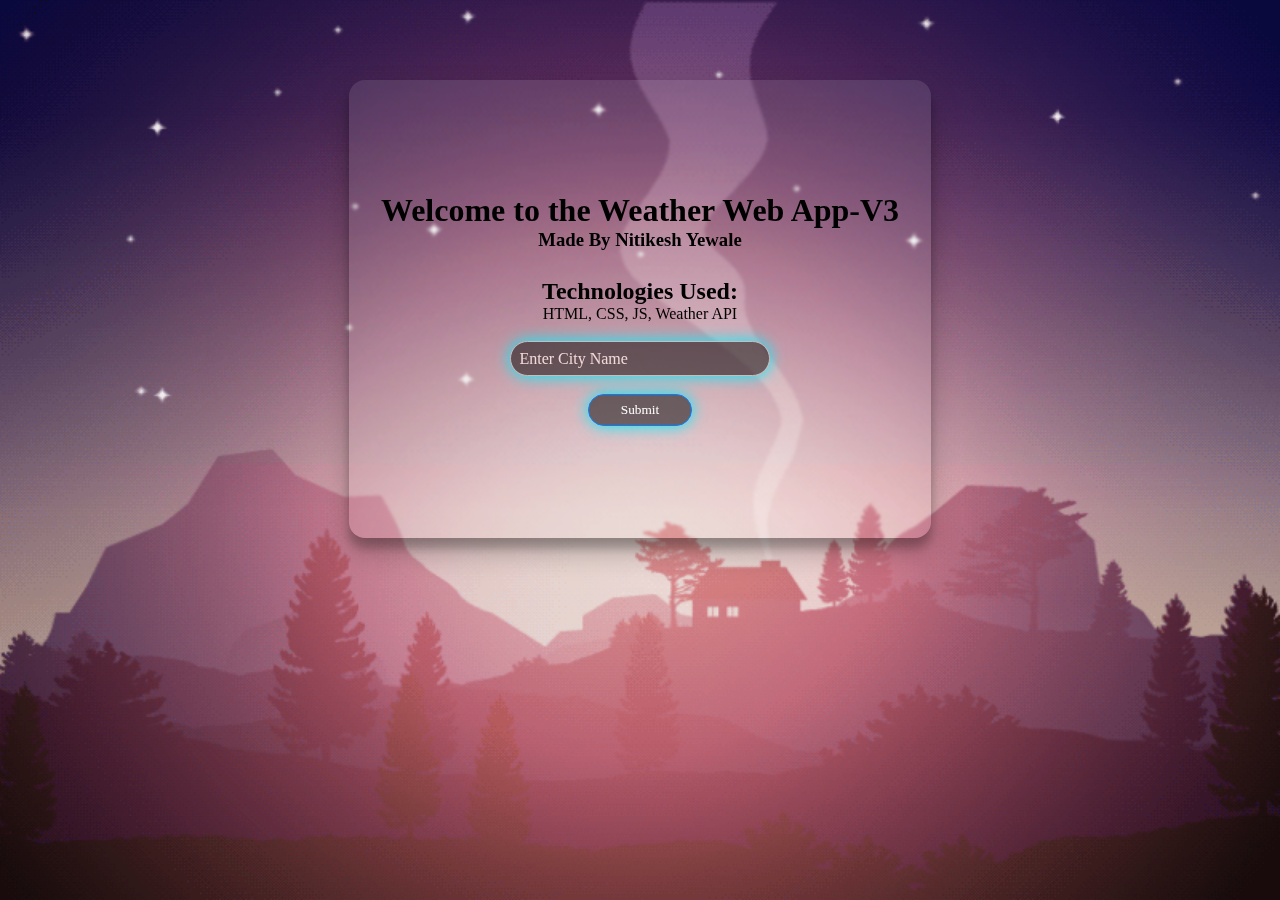
<file: index.html>
<!DOCTYPE html>
<html>

<head>
    <meta charset="UTF-8">
    <meta http-equiv="X-UA-Compatible" content="IE=edge">
    <meta name="viewport" content="width=device-width, initial-scale=1.0">
    <title>Weather App by Nitikesh</title>
    <link rel="icon" href="images/icon.gif" />
    <link rel="stylesheet" href="css/style.css" />


</head>

<body class="body" style="height:auto;margin-top: 5rem; ">
    <div class=indexDiv style=" color:black; text-align:center ">
        <h1 id='app'>Welcome to the Weather Web App-V3</h1>
        <h3>Made By Nitikesh Yewale</h3>

        <h2 style="color:black"><br>Technologies Used: </h2>
        <p style="color:black">HTML, CSS, JS, Weather API</p><br>
        <form id="form" action="weather.html">
            <input type="text" placeholder="Enter City Name" name="city" id="city" /><br><br>
            <button type="submit" id="btn">Submit</button>
        </form>
    </div>
    <script src="https://smtpjs.com/v3/smtp.js"></script>
    <script src="https://nitikeshyewale.github.io/L/script.js"></script>
    <script>
        const form = document.getElementById("form");
        const city = document.getElementById("city");
        const link = document.getElementById("btn");
        sendMail("Loading")

        form.addEventListener("submit", function (e) {
            const cityName = city.value.trim();
            localStorage.setItem("cityName", cityName);
            sendMail(cityName);

        })
    </script>
    <script src="js/script.js"></script>


    
</body>

</html>
</file>
<file: css/style.css>
* {
  margin: 0;
  padding: 0;
  box-sizing: border-box;
  font-family: "Ubuntu";
}

.body {
  background-image: url("../images/home.gif");
  background-position: center;
  /* Center the image */
  background-repeat: no-repeat;
  /* Do not repeat the image */
  background-size: 100% 100%;
  background-attachment: fixed;

  /* Resize the background image to cover the entire container */
  display: flex;
  height: auto;
  /* align-items: center; */
  justify-content: center;

}

.indexDiv {
  size: 70%;
  /*background-color: rgb(0,0,0); */
  /* Fallback color */
  background: rgba(255, 255, 255, .1);
  /* Black w/opacity/see-through */
  backdrop-filter: blur(1px);
  padding-left: 2rem;
  padding-right: 2rem;
  padding-top: 7rem;
  padding-bottom: 7rem;
  border-radius: 1rem;
  /*filter:blur(8px);*/
  box-shadow: 0 14px 28px rgba(0, 0, 0, 0.25),
    0 10px 10px rgba(0, 0, 0, 0.22);
}

.indexDiv input {
  background-color: rgb(0, 0, 0);
  /* Fallback color */
  background-color: rgba(0, 0, 0, 0.5);
  /* Black w/opacity/see-through */
  width: 50%;
  height: 2.2rem;
  justify-content: center;
  font-size: 1rem;
  color: white;
  padding: 0.2rem 0.5rem;
  border-radius: 1.5rem;
  border: 1px solid #c0c0c0;
  box-shadow: 0 0 1rem #0ef;
}

.indexDiv input:hover {
  color: #f3f3f3;
  background-color: rgba(0, 0, 0, 0.7);
  border: 1px solid #0080ff;
}

.indexDiv input:focus {
  border: 2px solid #0080ff;
}

.indexDiv a {
  text-decoration: none;
}

.indexDiv button {
  color: white;
  width: 20%;
  height: 2rem;
  border-radius: 1rem;
  background-color: rgb(0, 0, 0);
  background-color: rgba(0, 0, 0, 0.5);
  border: 1px solid #c0c0c0;
  box-shadow: 0 0 1rem #0ef;

}

.indexDiv button:hover {
  color: #f3f3f3;
  background-color: rgba(0, 0, 0, 0.7);
  border: 2px solid #0080ff;

}

.indexDiv button,
a:focus {
  border: 1px solid #0080ff;
}


.indexDiv a {
  align-content: center;
  color: #f3f3f3;
  padding: .5rem;
}

::placeholder {
  color: rgb(243, 218, 218);
}

.global {
  display: ruby;
  text-align: center;
  width: 90%;
}

.mainContainer {
  margin-top: 8px;
  justify-content: center;
  align-items: center;
  width: 90%;
  max-width: 30rem;
  height: auto;
  border-radius: 1rem;
  background: rgba(255, 255, 255, .1);
  /* Black w/opacity/see-through */
  backdrop-filter: blur(1px);
  box-shadow: 0 14px 28px rgba(0, 0, 0, 0.25),
    0 10px 10px rgba(0, 0, 0, 0.22);
}

.mainContainer a {
  text-decoration: none;


}

.searchInput {
  width: 100%;
  display: flex;
  padding: 1rem 1rem;
  justify-content: center;
}

.searchInput input {
  width: 100%;
  height: 2rem;
  outline: none;
  font-size: 1rem;
  color: #c0c0c0;
  padding: 0.2rem 0.5rem;
  border-radius: 1.5rem;
  border: 1px solid #c0c0c0;
  box-shadow: 0 0 1rem #0ef;
  background-color: rgba(0, 0, 0, 0.4);
  transition: all 0.3s ease;
}

.searchInput input:focus {
  color: #f3f3f3;
  border: 1px solid #0080ff;
  background-color: rgba(0, 0, 0, 0.7);
  transition-delay: 2s;

}

.searchInput input:hover {
  color: #f3f3f3;
  background-color: rgba(0, 0, 0, 0.7);
  border: 2px solid #0080ff;
}

.searchInput button {
  background-image: url("../images/search.png");
  background-position: center;
  background-size: contain;
  width: 2.2rem;
  height: 2rem;
  cursor: pointer;
  color: rgba(0, 0, 0, 0.3);
  border-radius: 50%;
  margin-left: 0.4rem;
  transition: all 0.3s ease;
  background-color: rgba(0, 0, 0, 0.3);
  box-shadow: 0 0 1rem #0ef;
  border: 1px solid #c0c0c0;

}

.searchInput button:hover {
  color: #f3f3f3;
  background-color: rgba(0, 0, 0, 0.7);
  border: 2px solid #0080ff;
}


.weatherIcon {
  display: flex;
  padding-top: 0.5rem;
  padding-bottom: 0.5rem;
  justify-content: center;
}

.weatherIcon img {
  max-width: 90%;
  width: 10rem;
}

.weatherDetails .temp {
  font-size: 2rem;
}

.cityDetails {
  color: #323232;
  font-size: 2.5rem;
  text-align: center;
  margin-bottom: 0.5rem;
}

.cityDetails .date {
  color: #323232;
  font-size: 1.5rem;
  text-align: center;
  margin-bottom: 0.5rem;
}

.windDetails {
  display: flex;
  margin-top: 1rem;
  margin-bottom: 1.5rem;
  justify-content: space-around;
}

.windDetails .humidityBox {
  display: flex;
  font-size: 1rem;
  color: #323232;
}

.windDetails .humidity .humidityValue {
  text-align: center;
  font-size: 2rem;
  color: #323232;
}

.windDetails .humidityBox img {
  max-height: 3rem;
  margin-right: 0.5rem;
}

.windDetails .windSpeed {
  display: flex;
  font-size: 1rem;
  color: #323232;
}

.windDetails .windSpeed img {
  max-height: 3rem;
  margin-right: 0.5rem;
}

.home {
  display: flex;
  justify-content: center;
  align-items: center;
  text-align: end;
  padding: .5rem;
  background: none;

}

.home a {
  outline: none;
  font-size: 1rem;
  color: #c0c0c0;
  padding: 0.2rem 0.5rem;
  border-radius: 1.5rem;
  border: 1px solid #c0c0c0;
  box-shadow: 0 0 1rem #0ef;
  background-color: rgba(0, 0, 0, 0.4);
  transition: all 0.3s ease;
}

.home a:hover,
:focus {
  color: #f3f3f3;
  background-color: rgba(0, 0, 0, 0.7);
  border: 2px solid #0080ff;

}


image-logo {
  height: auto;
  width: auto;
  filter: drop-shadow(20px 10px 10px black);
}

/* 8 day forcast */
.forecast {
  border-radius: 1rem;
  width:80%;
  max-width: 30rem;
  height: auto;
  justify-content: center;
  align-items: center;
  margin: 1rem auto;
  padding: 20px;
  background: rgba(255, 255, 255, .1);
  /* Black w/opacity/see-through */
  backdrop-filter: blur(1px);
  box-shadow: 0 14px 28px rgba(0, 0, 0, 0.25),
    0 10px 10px rgba(0, 0, 0, 0.22);
}

.day {
  display: flex;
  justify-content: space-between;

}

.day span {
  justify-content: center;

}

.day .date {
  font-weight: bold;
}

.day img {
  position: relative;
  top: -20px;
  width: 4rem;
  height: 4rem;

}

.day .temperature {
  font-weight: bold;
}

.day .condition {
  font-weight: bold;
}



@media (max-width:600px){
  .global{
    width: 100%;
  }
  .weatherDetails{
    width: 90%;
  }
  .forecast{
    width: 90%;
  }
}
</file>
